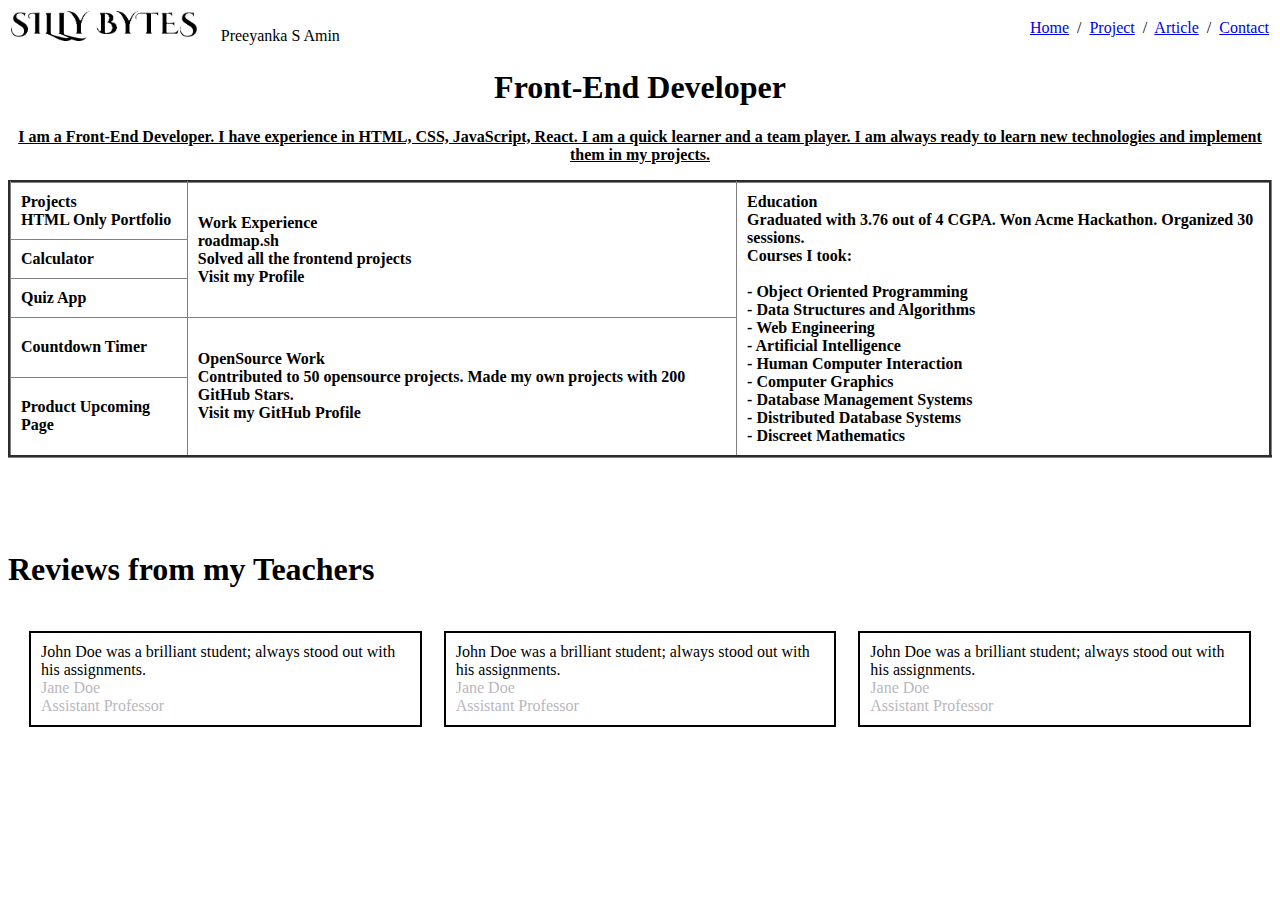
<file: index.html>
<!DOCTYPE html>
<html lang="en">
  <head>
    <meta charset="UTF-8" />
    <meta name="viewport" content="width=device-width, initial-scale=1.0" />
    <link rel="shortcut icon" href="Icon.png" type="image/x-icon" />
    <title>Document</title>
  </head>
  <body>
    <table width="100%" border="0">
        <tr>
          <!-- Left Section: Image and Name -->
          <td align="left">
            <img src="name.png" height="30px" alt="page name">
           &nbsp;&nbsp;&nbsp;&nbsp;&nbsp;<span>Preeyanka S Amin</span>
          </td>
          
          <!-- Right Section: Navigation Links -->
          <td align="right">
            <a href="index.html">Home</a> &nbsp;/&nbsp;
            <a href="project.html">Project</a> &nbsp;/&nbsp;
            <a href="article.html">Article</a> &nbsp;/&nbsp;
            <a href="contact.html">Contact</a>
          </td>
        </tr>
      </table>
    <main>
      <h1 align="center">Front-End Developer</h1>
      <p align="center">
        <b
          ><u
            >I am a Front-End Developer. I have experience in HTML, CSS,
            JavaScript, React. I am a quick learner and a team player. I am
            always ready to learn new technologies and implement them in my
            projects.</u
          ></b
        >
      </p>
    </main>
    <main>
      <strong>
        <table
          align="center"
          border="3"
          width="100%"
          cellpadding="10px"
          cellspacing="0"
          style="border-collapse: collapse"
        >
          <tr align="left">
            <th rowspan="2">Projects <br />HTML Only Portfolio</th>
            <th rowspan="4">
              Work Experience <br />roadmap.sh <br />
              Solved all the frontend projects <br />Visit my Profile
            </th>
            <th rowspan="10">
              Education <br />
              Graduated with 3.76 out of 4 CGPA. Won Acme Hackathon. Organized
              30 sessions. <br />
              Courses I took: <br />
              <br />
              - Object Oriented Programming <br />
              - Data Structures and Algorithms <br />
              - Web Engineering <br />
              - Artificial Intelligence<br />
              - Human Computer Interaction<br />
              - Computer Graphics<br />
              - Database Management Systems<br />
              - Distributed Database Systems<br />
              - Discreet Mathematics
            </th>
          </tr>

          <tr></tr>

          <tr>
            <td>Calculator</td>
          </tr>

          <tr>
            <td>Quiz App</td>
          </tr>

          <tr>
            <td>Countdown Timer</td>
            <td rowspan="6">
              OpenSource Work <br />
              Contributed to 50 opensource projects. Made my own projects with
              200 GitHub Stars. <br />

              Visit my GitHub Profile
            </td>
          </tr>

          <tr>
            <td rowspan="5">Product Upcoming Page</td>
          </tr>

          <tr></tr>

          <tr></tr>

          <tr></tr>

          <tr></tr>
        </table>
      </strong>
    </main><br><br><br><br>

    <footer>
        <h1 >Reviews from my Teachers</h1>
        <table width="100%" cellspacing="20">
            <tr>
              <!-- First Table -->
              <td align="center" valign="top">
                <table border="1" cellpadding="10" cellspacing="0" bordercolor="black">
                  <tr>
                    <td>
                      John Doe was a brilliant student; always stood out with his assignments. <br>
                      <font color="#b9b7bd">Jane Doe <br>Assistant Professor</font>
                    </td>
                  </tr>
                </table>
              </td>
        
              <!-- Second Table -->
              <td align="center" valign="top">
                <table border="1" cellpadding="10" cellspacing="0" bordercolor="black">
                  <tr>
                    <td>
                      John Doe was a brilliant student; always stood out with his assignments. <br>
                      <font color="#b9b7bd">Jane Doe <br>Assistant Professor</font>
                    </td>
                  </tr>
                </table>
              </td>
        
              <!-- Third Table -->
              <td align="center" valign="top">
                <table border="1" cellpadding="10" cellspacing="0" bordercolor="black">
                  <tr>
                    <td>
                      John Doe was a brilliant student; always stood out with his assignments. <br>
                      <font color="#b9b7bd">Jane Doe <br>Assistant Professor</font>
                    </td>
                  </tr>
                </table>
              </td>
            </tr>
          </table>
    </footer>
  </body>
</html>
</file>
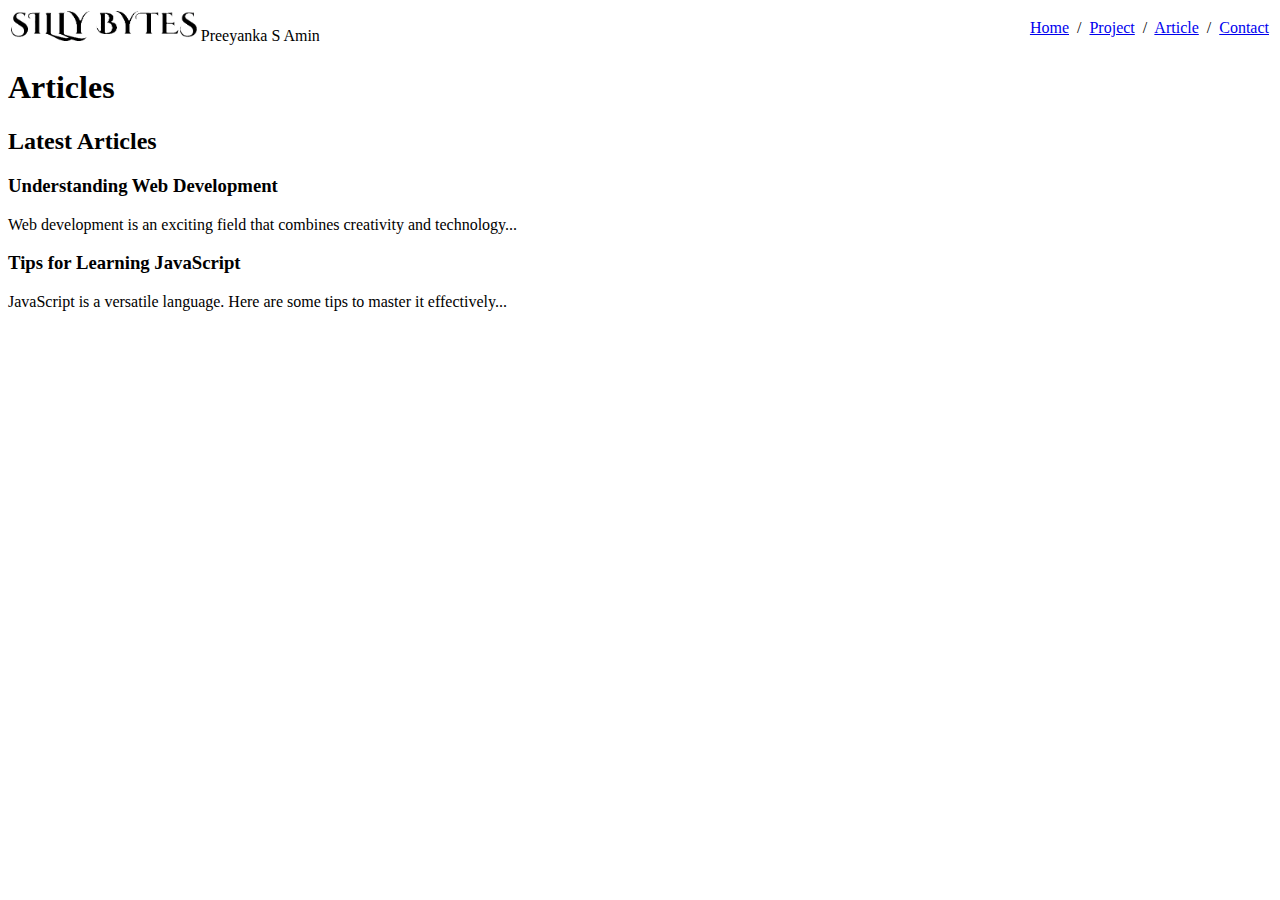
<file: article.html>
<!DOCTYPE html>
<html lang="en">
  <head>
    <meta charset="UTF-8" />
    <meta name="viewport" content="width=device-width, initial-scale=1.0" />
    <title>Document</title>
  </head>
  <body>
    <table width="100%" border="0">
      <tr>
        <!-- Left Section: Image and Name -->
        <td align="left">
          <img src="name.png" height="30px" alt="page name" />
          <span>Preeyanka S Amin</span>
        </td>

        <!-- Right Section: Navigation Links -->
        <td align="right">
          <a href="index.html">Home</a> &nbsp;/&nbsp;
          <a href="project.html">Project</a> &nbsp;/&nbsp;
          <a href="article.html">Article</a> &nbsp;/&nbsp;
          <a href="contact.html">Contact</a>
        </td>
      </tr>
    </table>
    <header>
      <h1>Articles</h1>
    </header>
    <main>
      <section>
        <h2>Latest Articles</h2>
        <article>
          <h3>Understanding Web Development</h3>
          <p>
            Web development is an exciting field that combines creativity and
            technology...
          </p>
        </article>
        <article>
          <h3>Tips for Learning JavaScript</h3>
          <p>
            JavaScript is a versatile language. Here are some tips to master it
            effectively...
          </p>
        </article>
      </section>
    </main>
  </body>
</html>
</file>
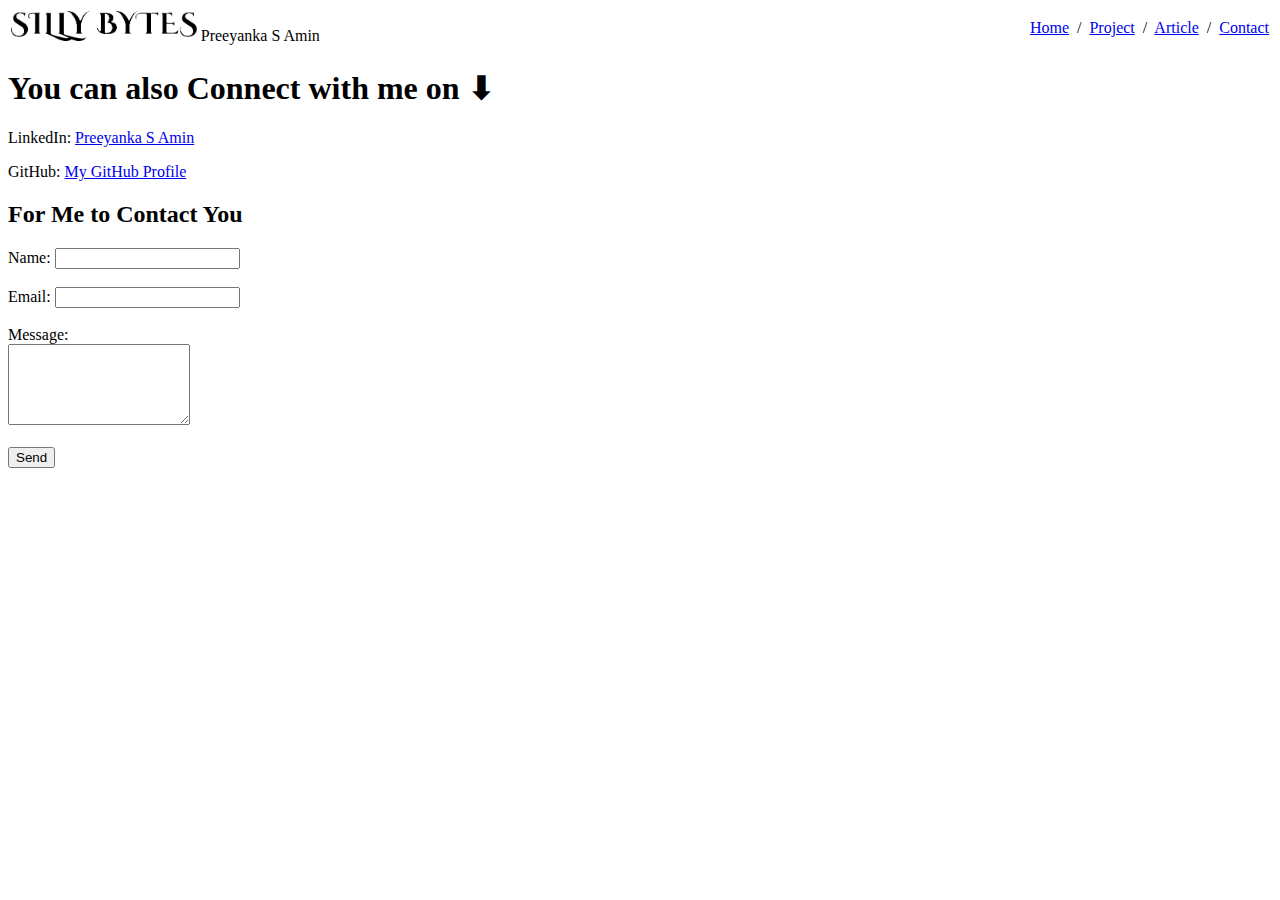
<file: contact.html>
<!DOCTYPE html>
<html lang="en">
  <head>
    <meta charset="UTF-8" />
    <meta name="viewport" content="width=device-width, initial-scale=1.0" />
    <title>Document</title>
  </head>
  <body>
    <table width="100%" border="0">
      <tr>
        <!-- Left Section: Image and Name -->
        <td align="left">
          <img src="name.png" height="30px" alt="page name" />
          <span>Preeyanka S Amin</span>
        </td>

        <!-- Right Section: Navigation Links -->
        <td align="right">
          <a href="index.html">Home</a> &nbsp;/&nbsp;
          <a href="project.html">Project</a> &nbsp;/&nbsp;
          <a href="article.html">Article</a> &nbsp;/&nbsp;
          <a href="contact.html">Contact</a>
        </td>
      </tr>
    </table>
    <header>
      <h1>You can  also Connect with me on ⬇ </h1>
      <p>
        LinkedIn:
        <a
          href="https://www.linkedin.com/in/preeyanka-s-amin-6690ab344/"
          target="_blank"
          >Preeyanka S Amin</a
        >
      </p>
      <p>
        GitHub:
        <a href="https://github.com/preeyankasamin" target="_blank"
          >My GitHub Profile</a
        >
      </p>
    </header>
    <main>
      <section>
        <h2>For Me to Contact You       </h2>
        <form action="#">
          <label for="name">Name:</label>
          <input type="text" id="name" name="name" required /><br /><br />
          <label for="email">Email:</label>
          <input type="email" id="email" name="email" required /><br /><br />
          <label for="message">Message:</label><br />
          <textarea id="message" name="message" rows="5" required></textarea
          ><br /><br />
          <button type="submit">Send</button>
        </form>
      </section>
    </main>
  </body>
</html>
</file>
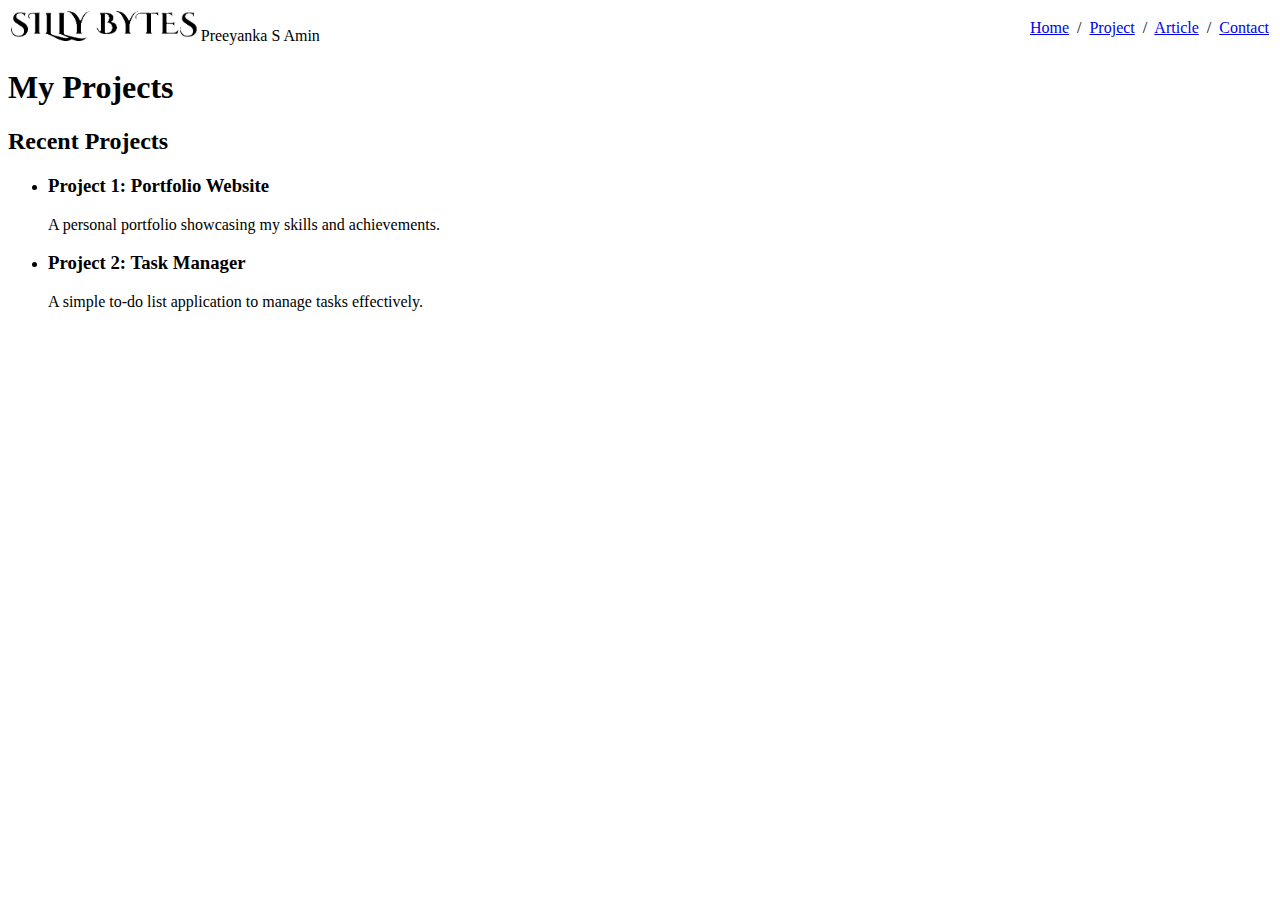
<file: project.html>
<!DOCTYPE html>
<html lang="en">
  <head>
    <meta charset="UTF-8" />
    <meta name="viewport" content="width=device-width, initial-scale=1.0" />
    <title>Document</title>
  </head>
  <body>
    <table width="100%" border="0">
      <tr>
        <!-- Left Section: Image and Name -->
        <td align="left">
          <img src="name.png" height="30px" alt="page name" />
          <span>Preeyanka S Amin</span>
        </td>

        <!-- Right Section: Navigation Links -->
        <td align="right">
          <a href="index.html">Home</a> &nbsp;/&nbsp;
          <a href="project.html">Project</a> &nbsp;/&nbsp;
          <a href="article.html">Article</a> &nbsp;/&nbsp;
          <a href="contact.html">Contact</a>
        </td>
      </tr>
    </table>
    <header>
      <h1>My Projects</h1>
    </header>
    <main>
      <section>
        <h2>Recent Projects</h2>
        <ul>
          <li>
            <h3>Project 1: Portfolio Website</h3>
            <p>A personal portfolio showcasing my skills and achievements.</p>
          </li>
          <li>
            <h3>Project 2: Task Manager</h3>
            <p>A simple to-do list application to manage tasks effectively.</p>
          </li>
        </ul>
      </section>
    </main>
  </body>
</html>
</file>
